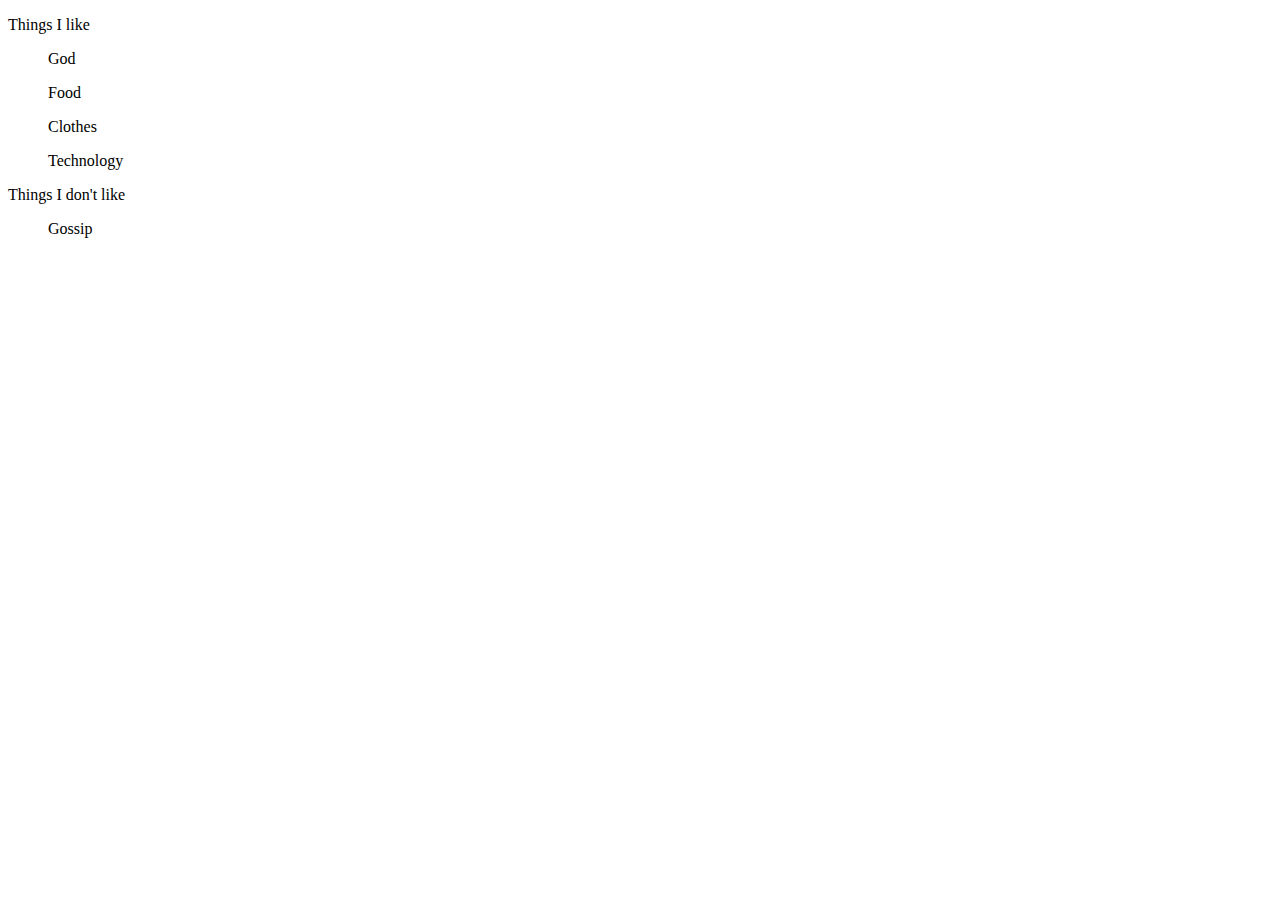
<file: index (2).html>
<!DOCTYPE html>
<html lang="en">
<head>
    <meta charset="UTF-8">
    <meta http-equiv="X-UA-Compatible" content="IE=edge">
    <meta name="viewport" content="width=device-width, initial-scale=1.0">
    <title>StuternSWECSS</title>
</head>
<style>

</style>
<body>
    <div>
        <p>Things I like</p>
        <ol>God</ol>
        <ol>Food</ol>
        <ol>Clothes</ol>
        <ol>Technology</ol>
        <p>Things I don't like</p>
        <ul>Gossip</ul>
        <ul></ul>
    </div>
    
</body>
</html>
</file>
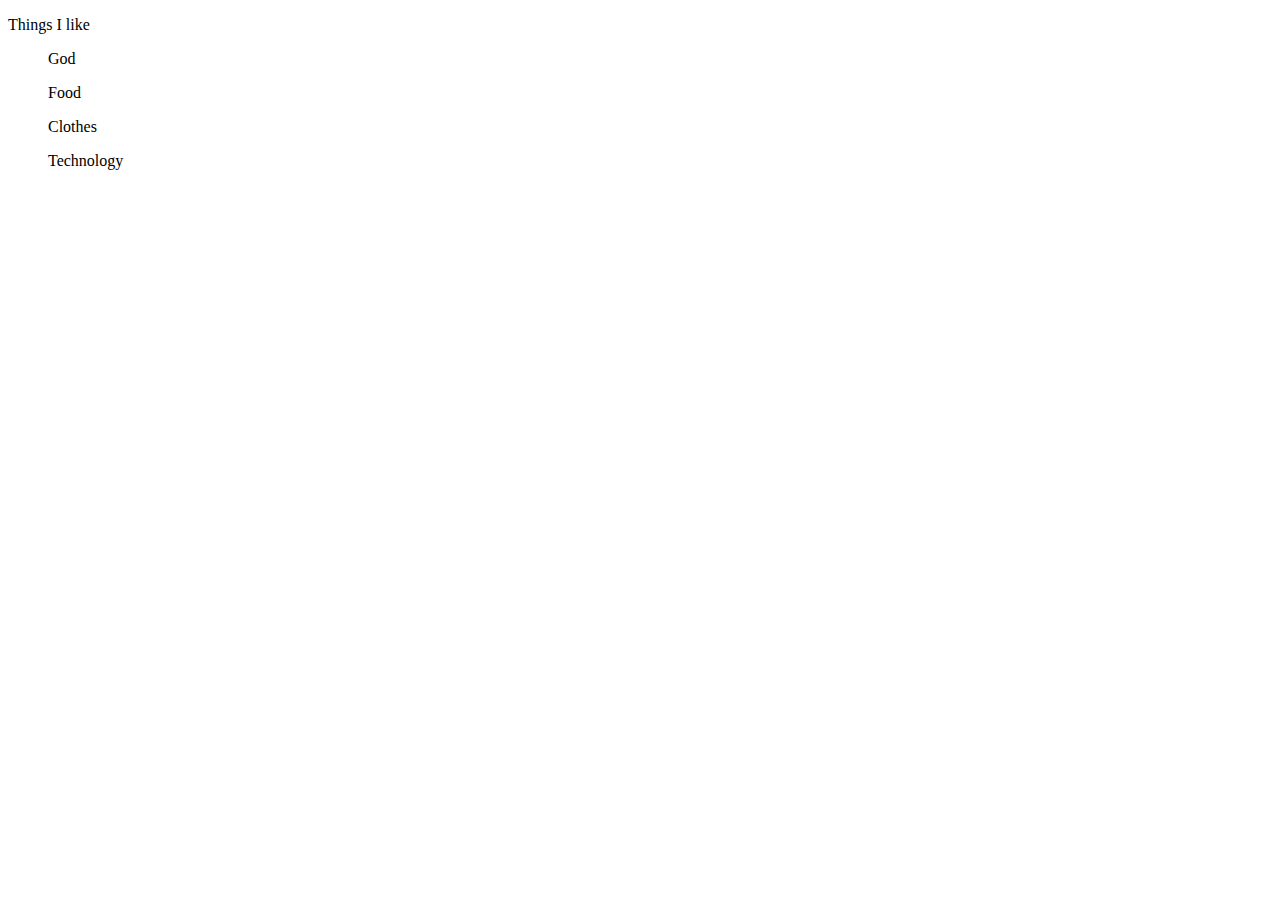
<file: index1.html>
<!DOCTYPE html>
<html lang="en">
<head>
    <meta charset="UTF-8">
    <meta http-equiv="X-UA-Compatible" content="IE=edge">
    <meta name="viewport" content="width=device-width, initial-scale=1.0">
    <title>StuternSWECSS</title>
</head>
<style>

</style>
<body>
    <div>
        <p>Things I like</p>
        <ol>God</ol>
        <ol>Food</ol>
        <ol>Clothes</ol>
        <ol>Technology</ol>
    </div>
    
</body>
</html>
</file>
